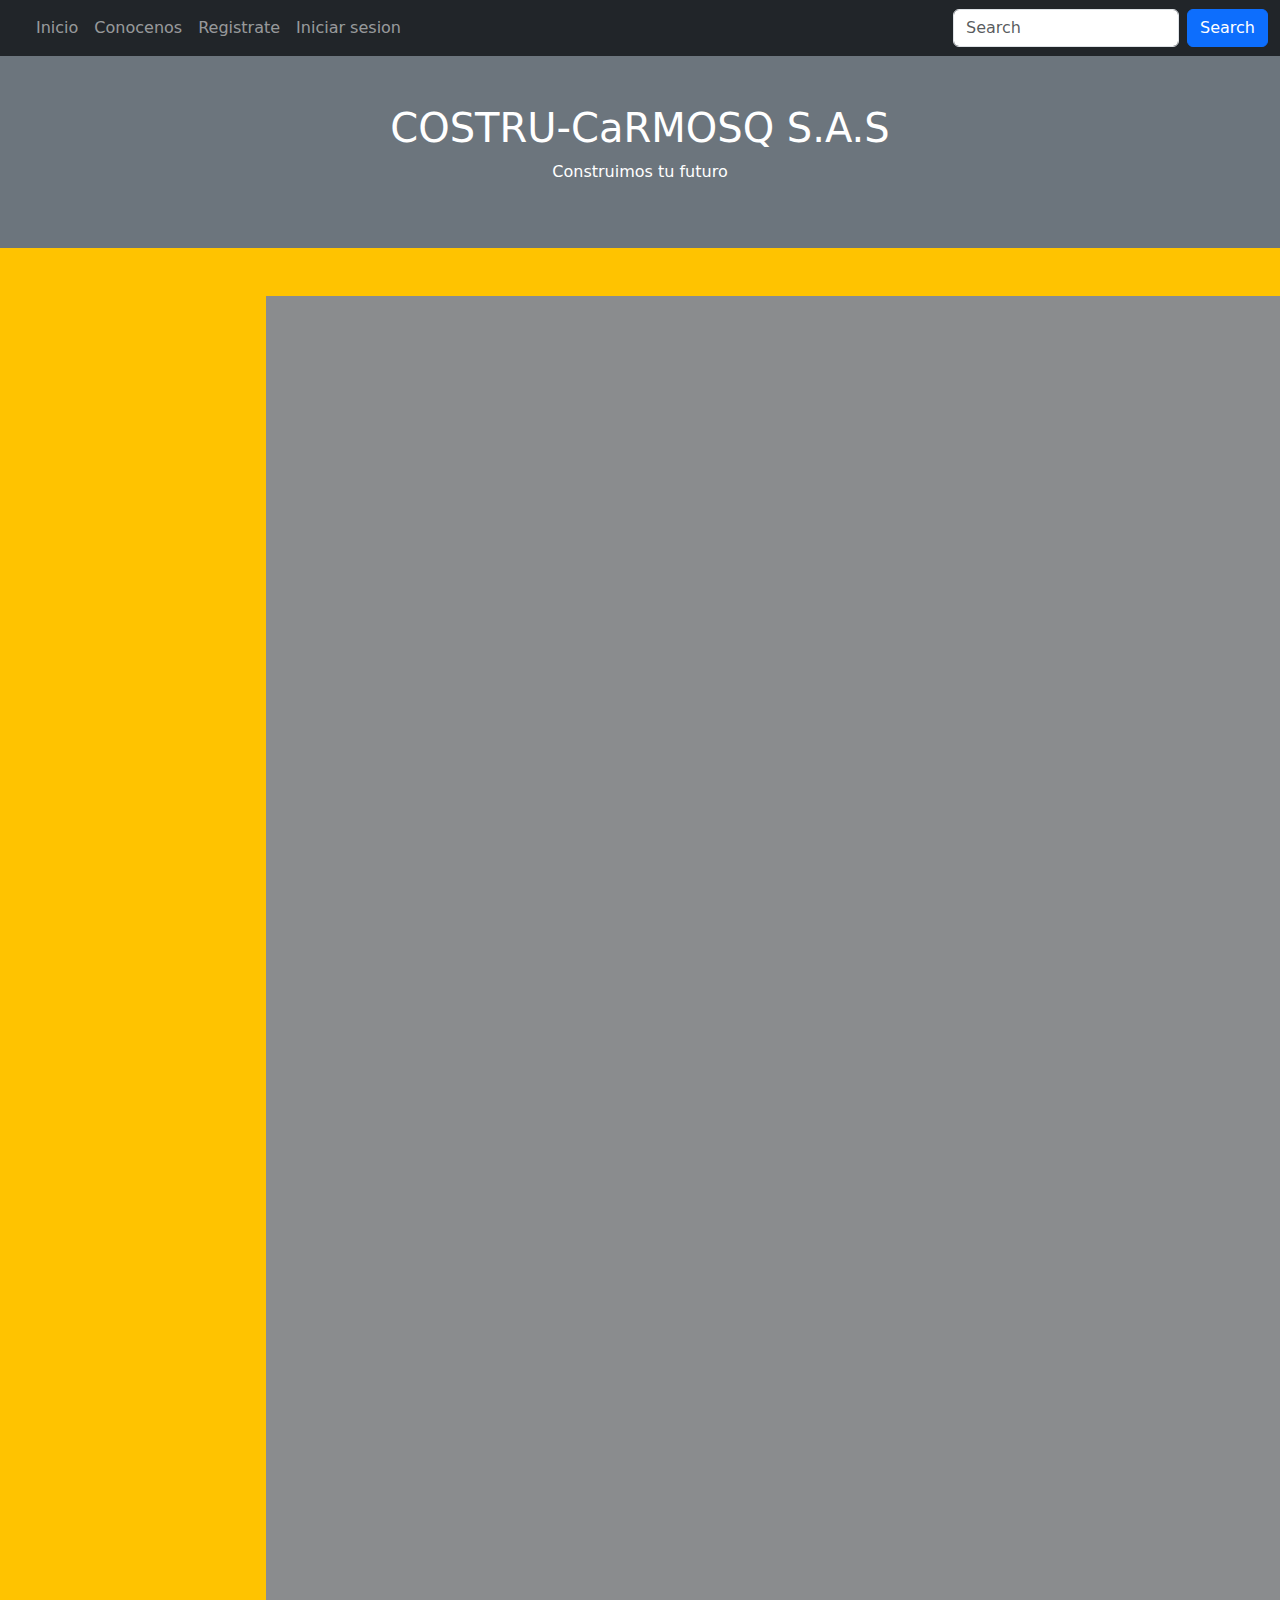
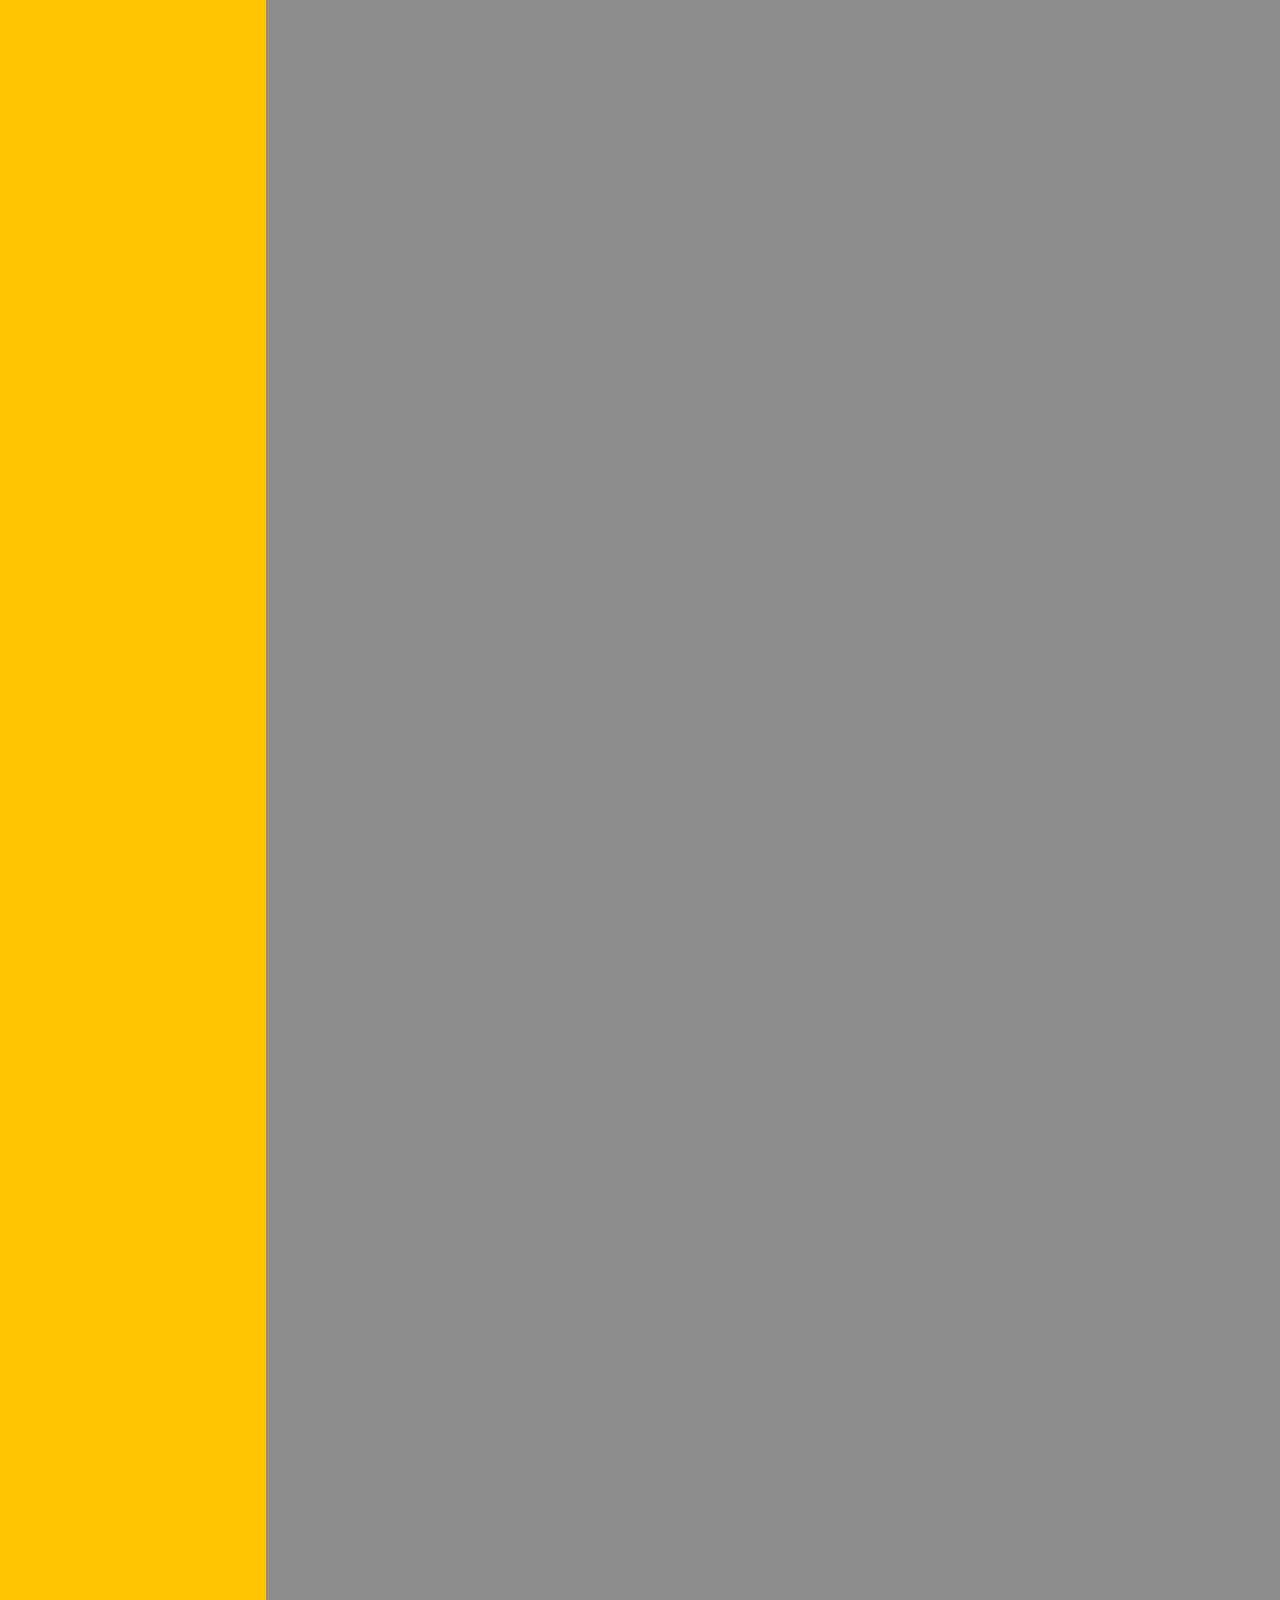
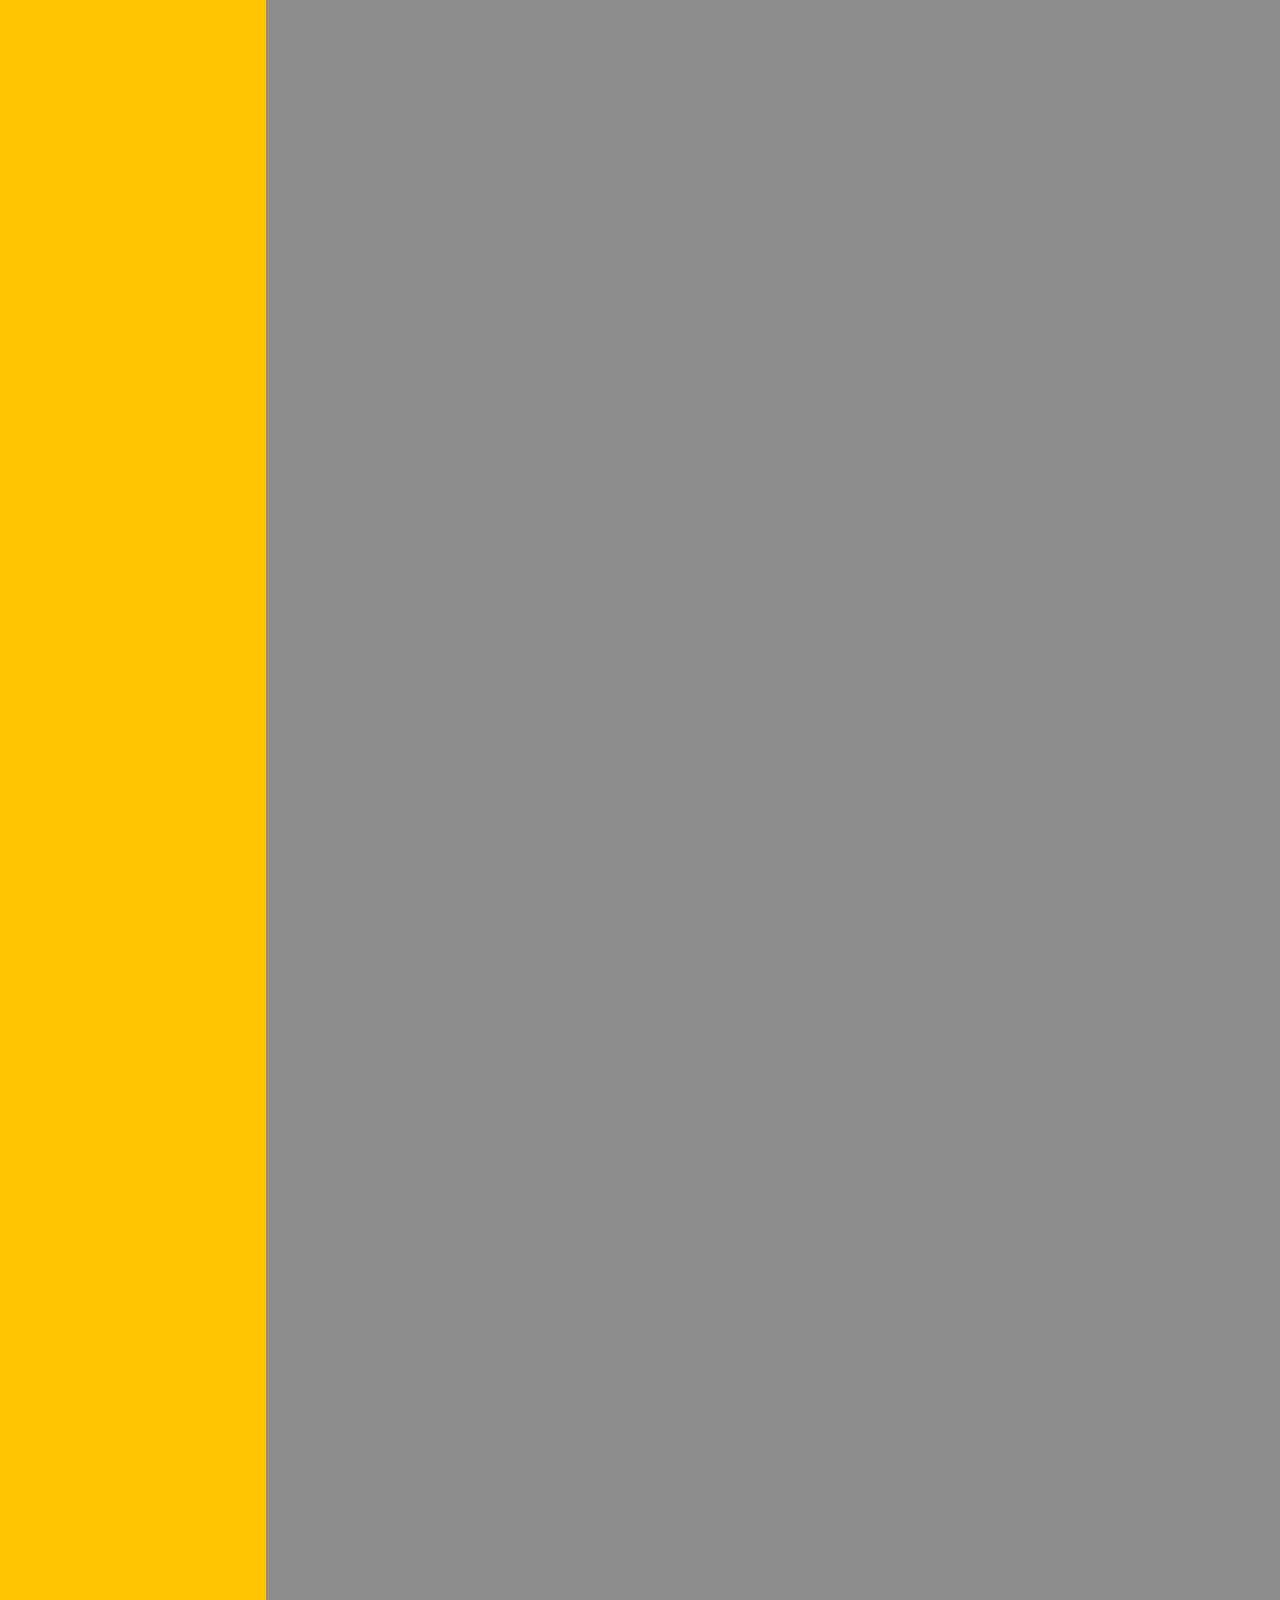
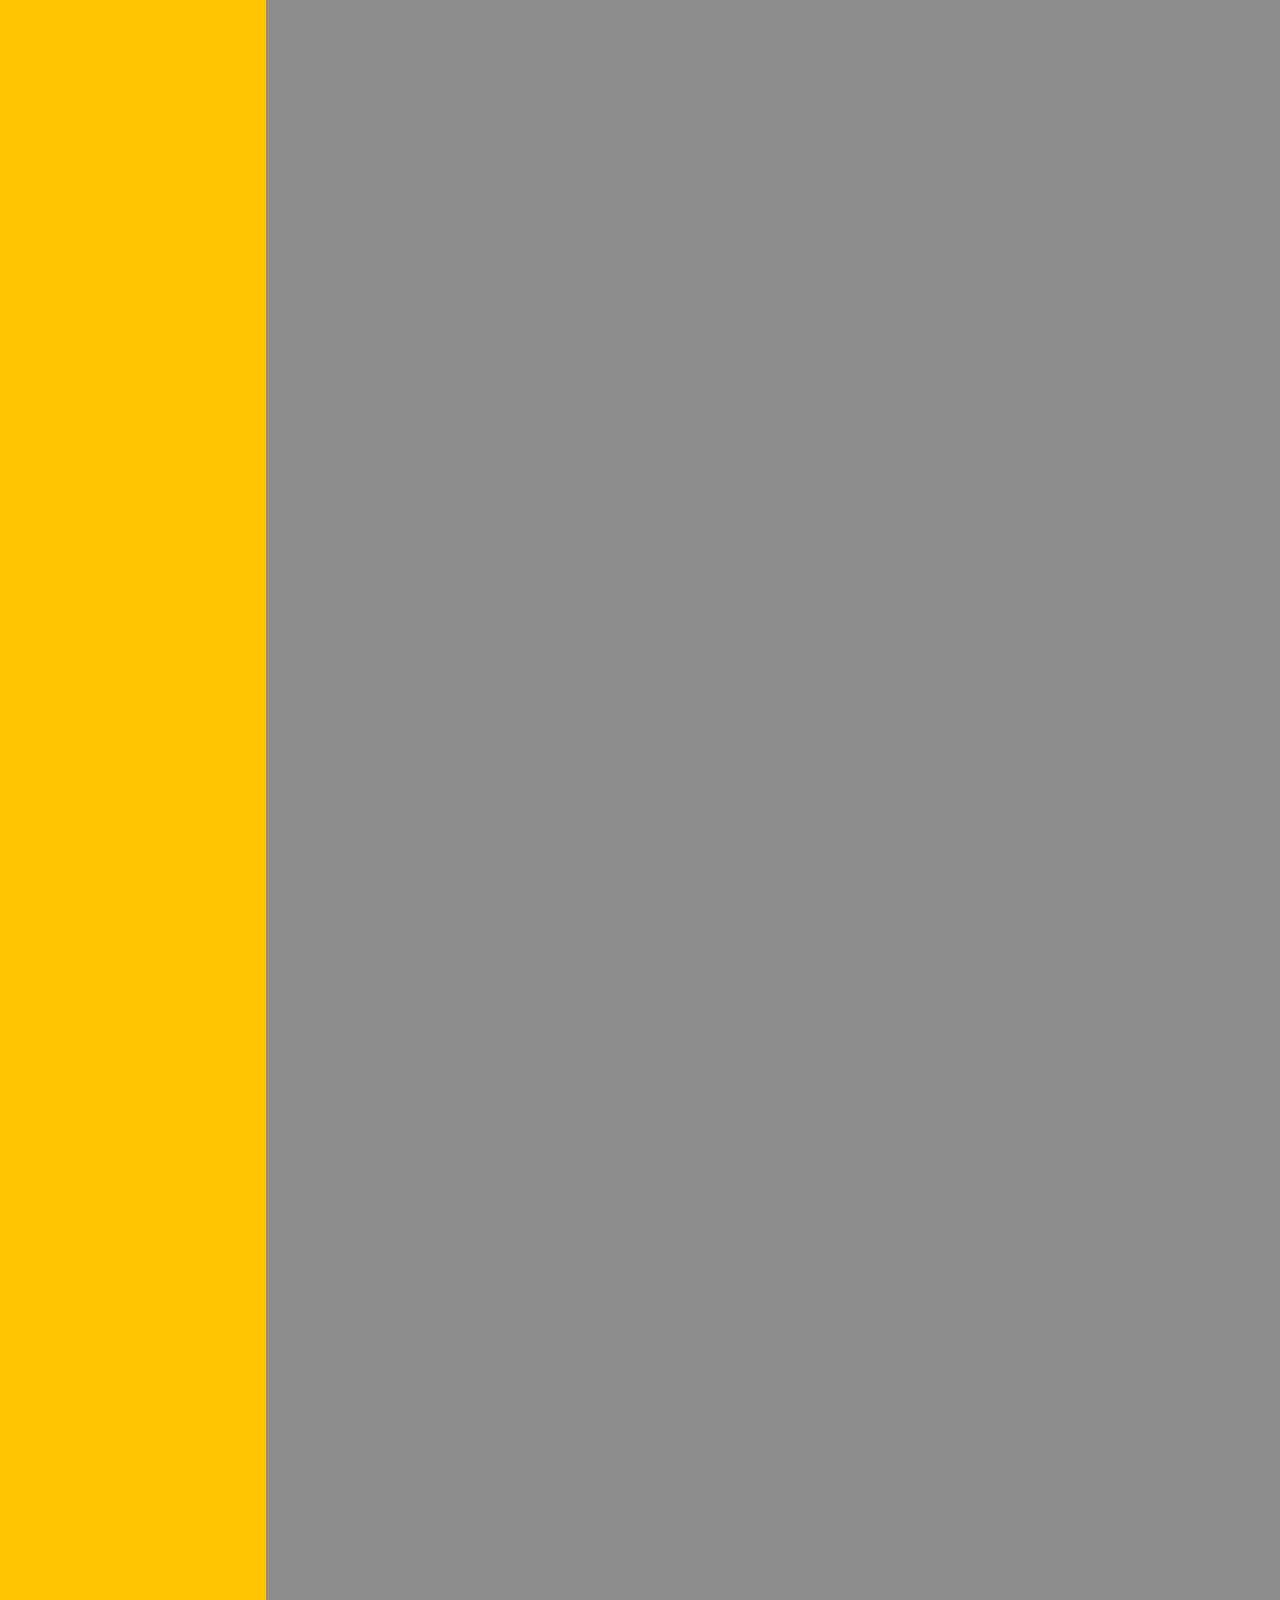
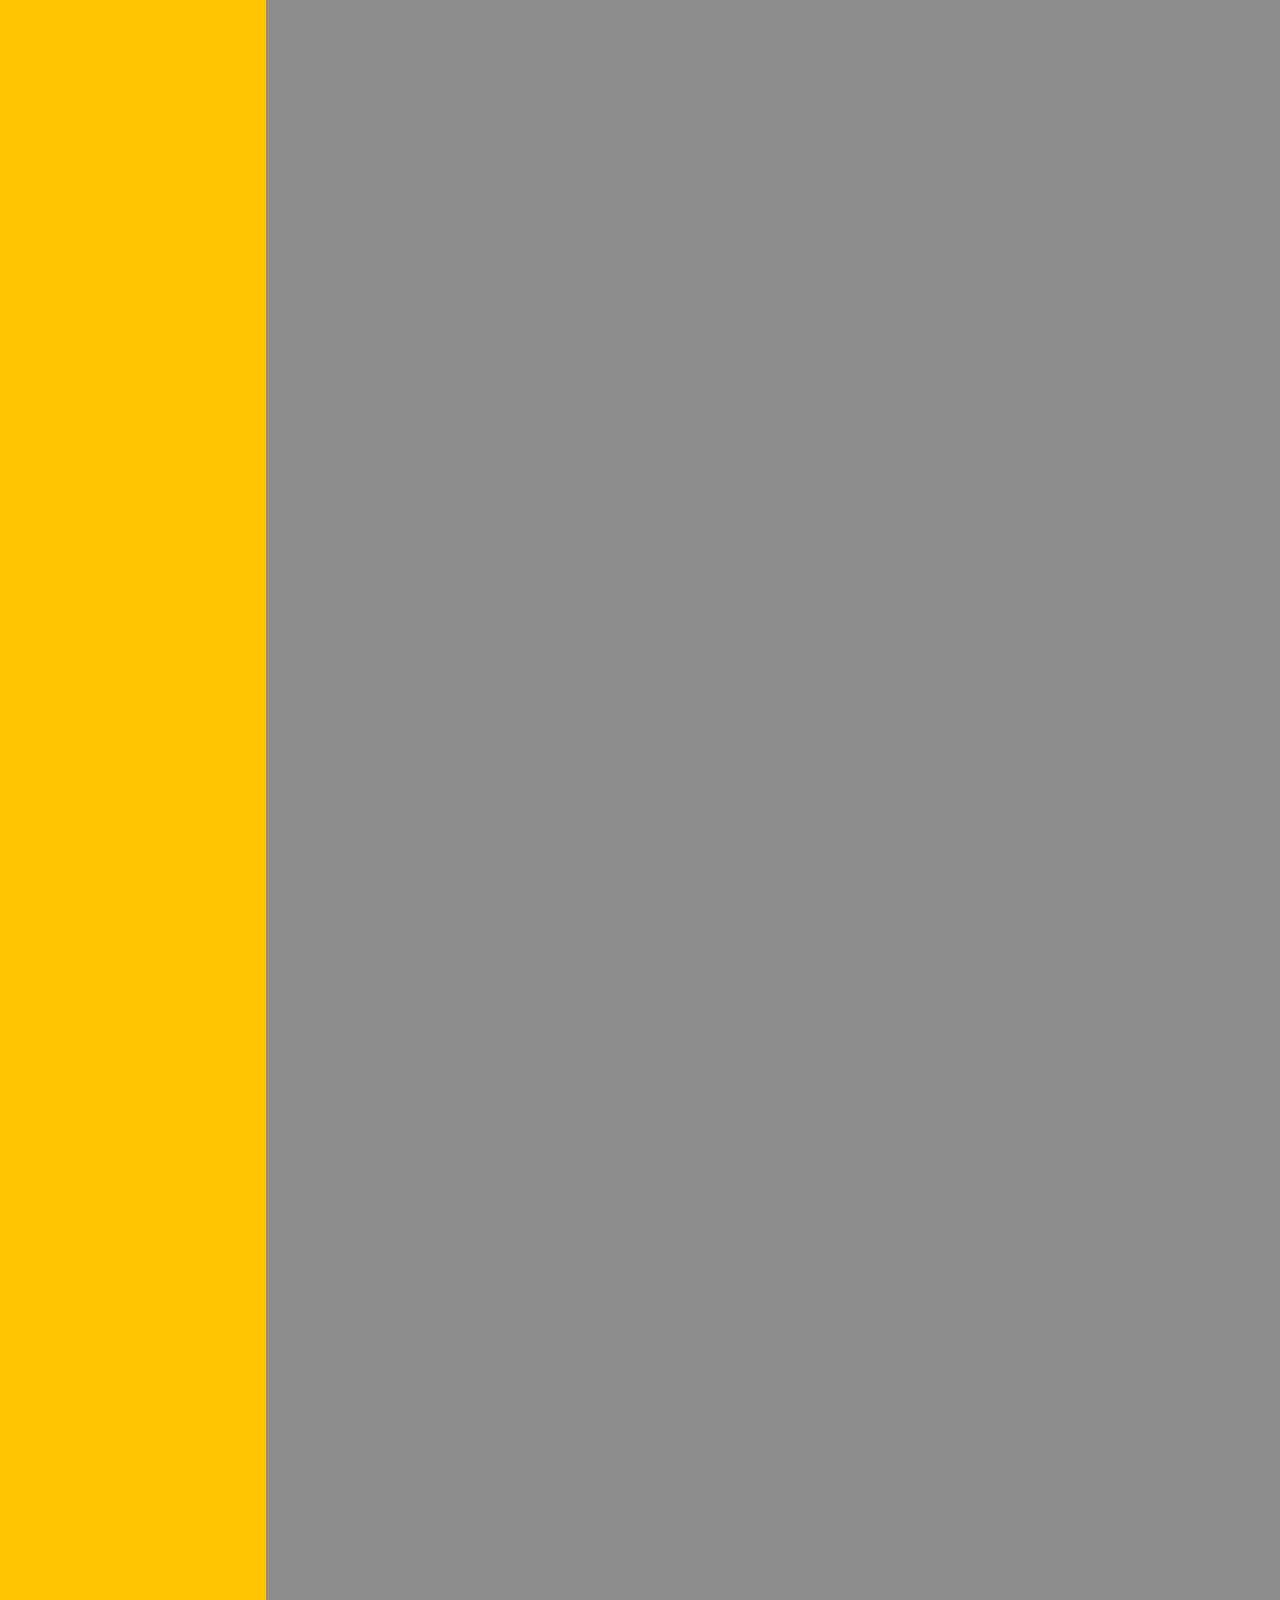
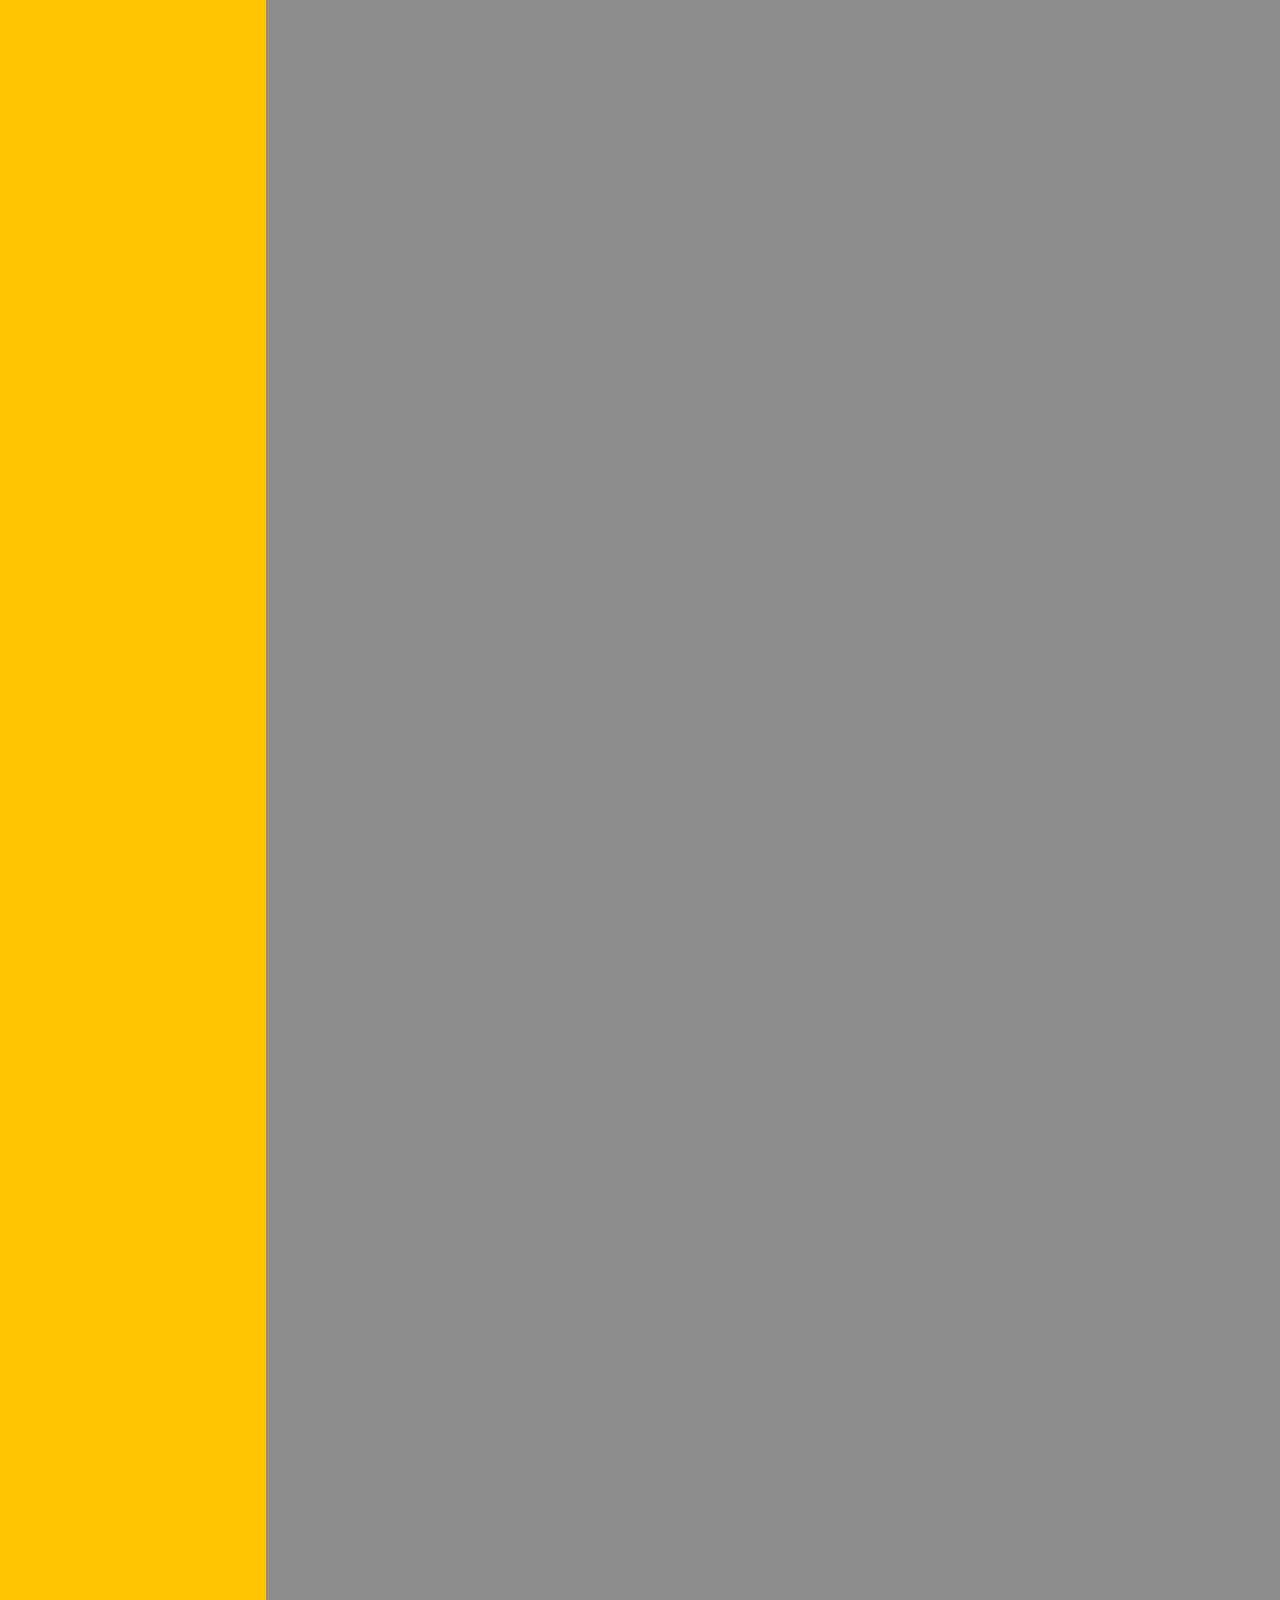
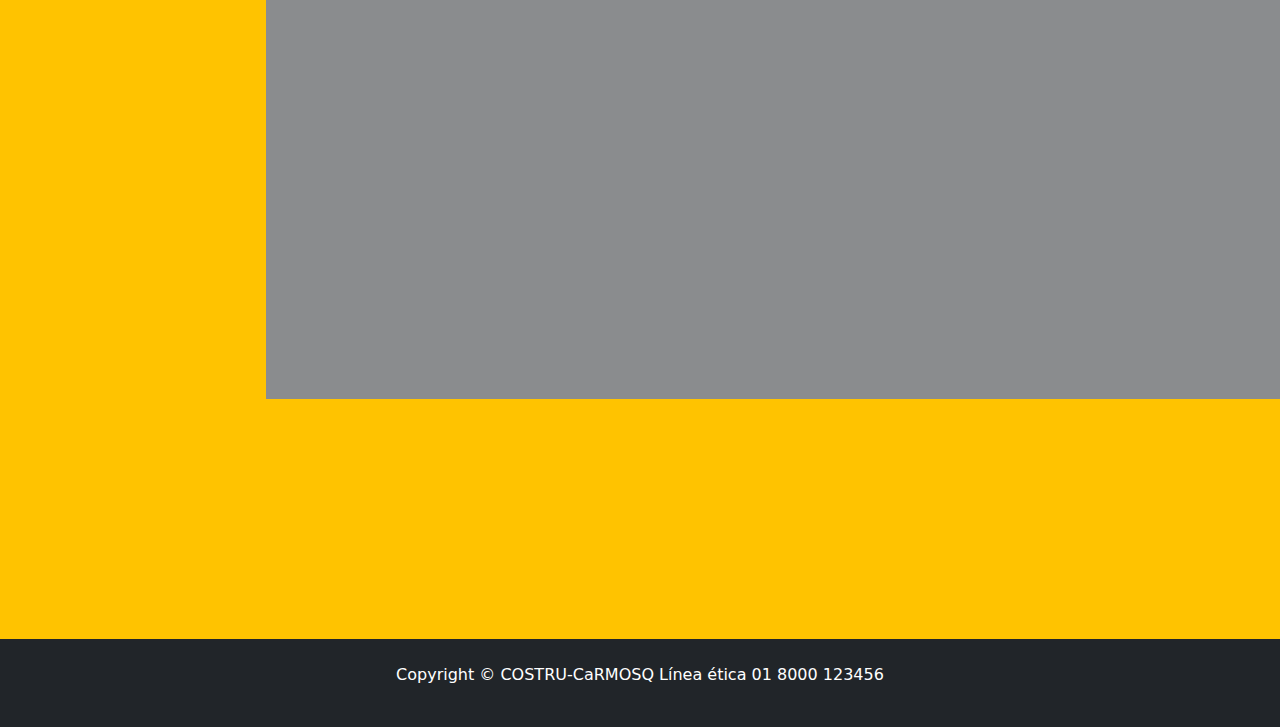
<file: Linea_Productos.html>
<!DOCTYPE html>
<html>
<head>
	<meta charset="utf-8">
	<meta name="viewport" content="width=device-width, initial-scale=1">
	<title></title>
	<link rel="stylesheet" type="text/css" href="css/bootstrap.css">
  <link rel="stylesheet" type="text/css" href="css/estiloRegistro.css">
  <script src="https://cdn.jsdelivr.net/npm/bootstrap@5.3.3/dist/js/bootstrap.bundle.min.js"></script>
</head>
<body>

<nav class="navbar navbar-expand-sm navbar-dark bg-dark">
  <div class="container-fluid">
    <a class="navbar-brand" href="Imagenes/logo.png"></a>
    <button class="navbar-toggler" type="button" data-bs-toggle="collapse" data-bs-target="#mynavbar">
      <span class="navbar-toggler-icon"></span>
    </button>
    <div class="collapse navbar-collapse" id="mynavbar">
      <ul class="navbar-nav me-auto">
        <li class="nav-item">
          <a class="nav-link" href="index.html">Inicio</a>
        </li>
        <li class="nav-item">
          <a class="nav-link" href="Conocenos.html">Conocenos</a>
        </li>
        <li class="nav-item">
          <a class="nav-link" href="Registro.html">Registrate</a>
        </li>
        <li class="nav-item">
          <a class="nav-link" href="Login.html">Iniciar sesion</a>
        </li>
      </ul>
      <form class="d-flex">
        <input class="form-control me-2" type="text" placeholder="Search">
        <button class="btn btn-primary" type="button">Search</button>
      </form>
    </div>
  </div>
</nav>
<div class="p-5 bg-secondary text-white text-center">
  <h1>COSTRU-CaRMOSQ S.A.S</h1>
  <p>Construimos tu futuro</p> 
</div>
<br><br>
<div class="container-fluid col-9">
<div class="content">
<section class="form-login">
      <h2>Iniciar Sesion</h2>
      <br><br>
      <input class="controls" type="text" name="usuario" value="" placeholder="Usuario">
      <input class="controls" type="password" name="contrasena" value="" placeholder="Contraseña">
      <input class="btn btn-primary" type="submit" name="Ingreso" value="Ingresar">
      <br><br>
      <p><a href="#">¿Olvidastes tu Contraseña?</a></p>
    </section>
</div>
</div>
<br><br>
<br><br>
<br><br>
<br><br>
<div class="mt-5 p-4 bg-dark text-white text-center">
  <p>Copyright © COSTRU-CaRMOSQ
Línea ética 01 8000 123456</p>
</div>
</body>
</html>
</file>
<file: css/estiloRegistro.css>
.label1 {
  font-style: Arial;
  color: #000000 ;
  font-size: x-large;

}
.label2 {
  font-style: Arial;
  color: #000000 ;
  font-size: large;

}

body {
background: #FFC300;
}

ul.Proyectos {
  list-style-type: circle;
}

.center {
  text-align: center;
  border: 3px solid green;
}

.content {
  height: min-height;
  background-color: #8a8c8e;
  margin-left: 10%;
  margin-right: 10%;
  padding: 500%;
}

.wrapper {
    overflow:hidden;
    width:320px;
}
.wrapper div {
    /* cualquier altura mayor que el total de sumar la anchura de las img */
    width:100px;

    /* para evitar el margen superior de la primera fila */
    margin-top:-10px;
}
img {
    width:50px;
    height:75px;
    float:left;
    margin:10px 10px 0 0;
}


.footer {
  text-align: center;
  padding: 3px;
  background-color: #047bf8;
  color: white;
}


.whatsapp-float {
    position: fixed;
    bottom: 20px;
    right: 20px;
    background-color: #25D366;
    color: white;
    padding: 10px 15px;
    border-radius: 50px;
    font-size: 16px;
    font-weight: bold;
    display: flex;
    align-items: center;
    text-decoration: none;
    box-shadow: 0px 2px 10px rgba(0, 0, 0, 0.3);
}

.whatsapp-float img {
    width: 25px;
    height: 25px;
    margin-right: 8px;
}

.whatsapp-float:hover {
    background-color: #128C7E;
}

.p1 {
  font-family: "Lucida Handwriting", Times, cursive;
}
</file>
